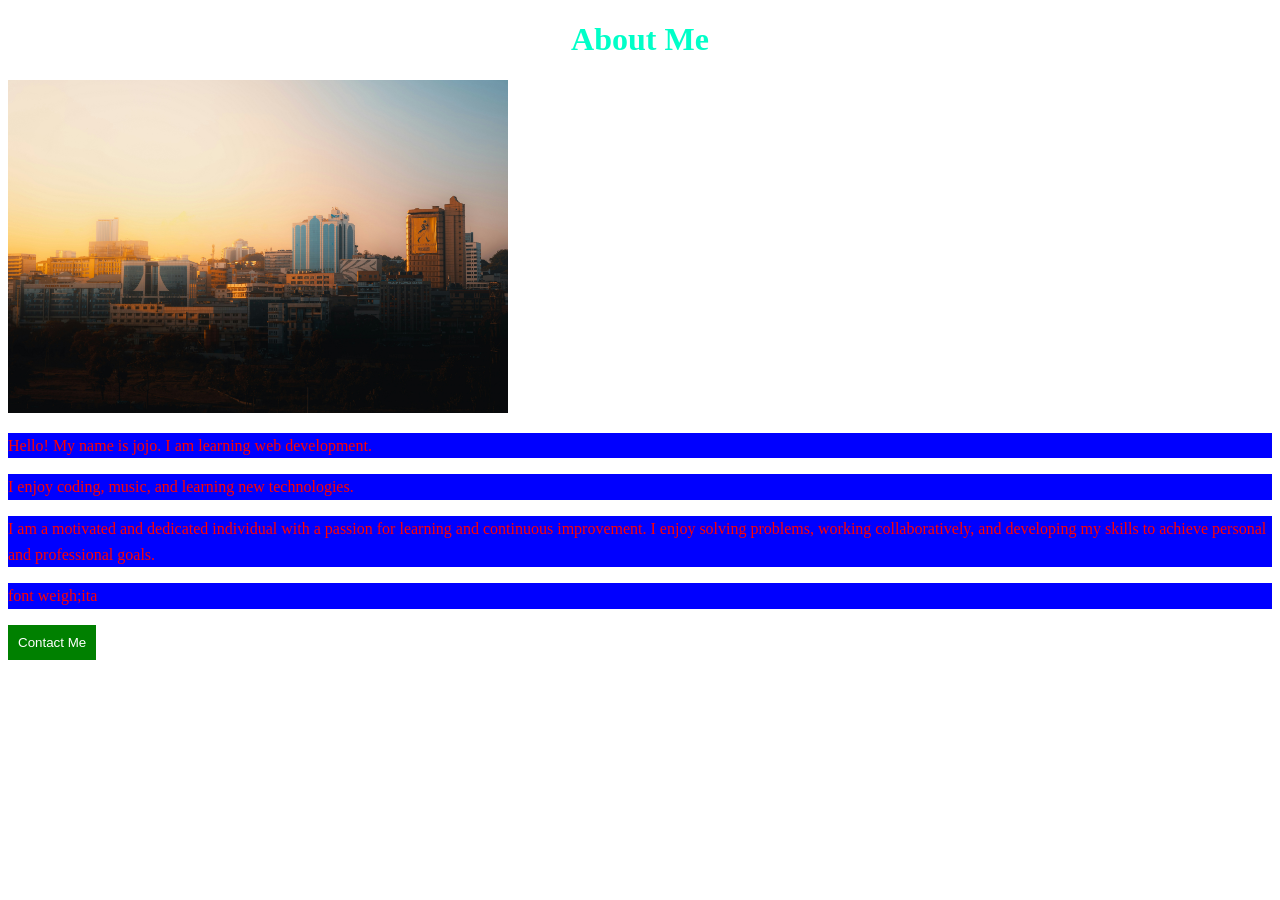
<file: index.html>
<!DOCTYPE html>
<html>
<head>
    <title>About Me</title>

    <!-- Link external CSS -->
    <link rel="stylesheet" href="css/jojo.css">
</head>
<body>

    <h1 id="main-title">About Me</h1>
<img src="images/joan_1.jpg" alt="Joan...................."  width="500" height="333">

    <p>
        Hello! My name is jojo. I am learning web development.
    </p>

    <p>
        I enjoy coding, music, and learning new technologies.
    </p>
<p>
I am a motivated and dedicated individual with a passion for learning and continuous improvement. I enjoy solving problems, working collaboratively, and developing my skills to achieve personal and professional goals.
</p>
<p>font weigh;ita</p>
    <button>Contact Me</button>

</body>
</html>
</file>
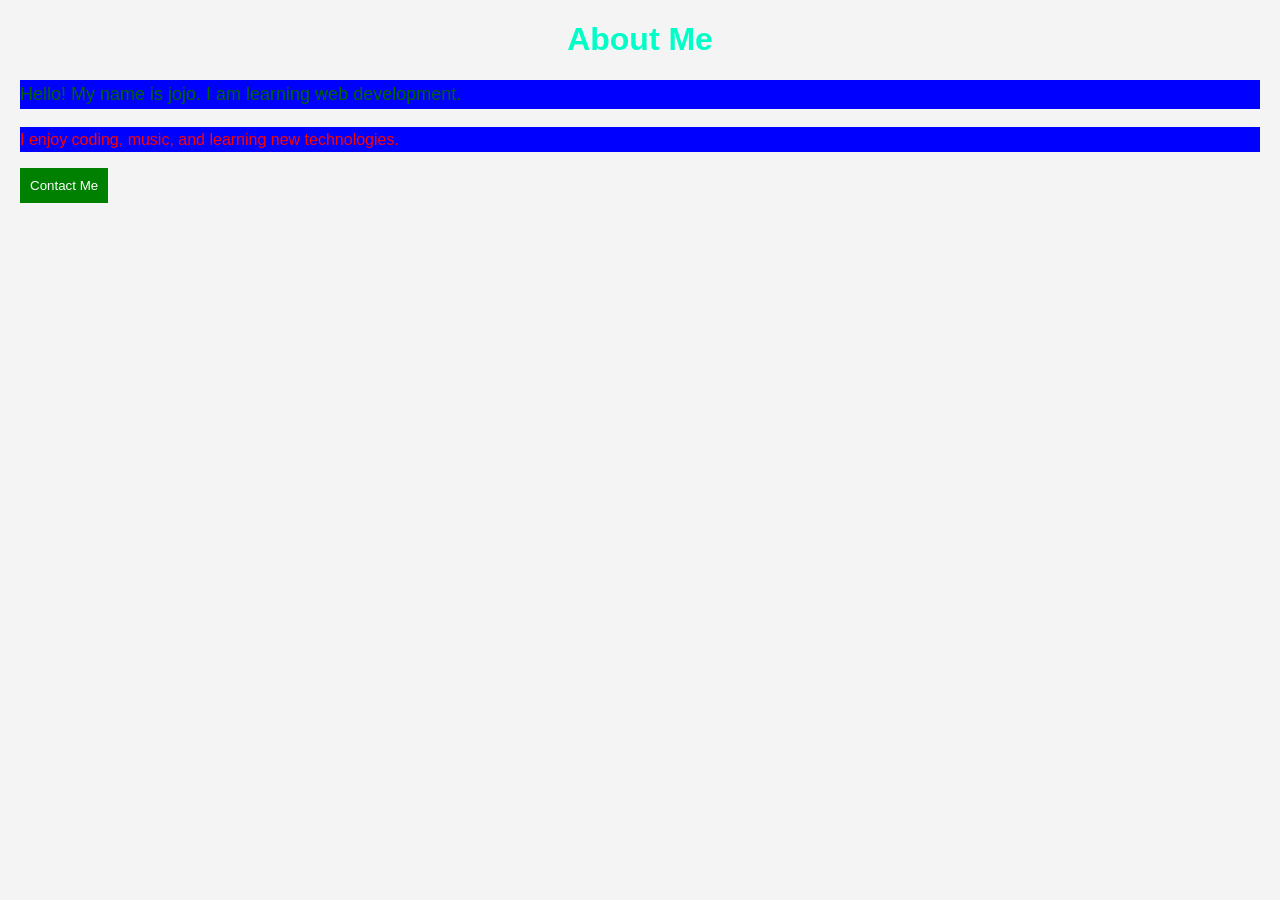
<file: jjjjj.html>
<!DOCTYPE html>
<html>
<head>
    <title>About Me</title>

    <!-- Link external CSS -->
    <link rel="stylesheet" href="jojo.css">
</head>
<body>

    <h1 id="main-title">About Me</h1>

<div class="be">
    <p class="intro">
        Hello! My name is jojo. I am learning web development.
    </p></div>

    <p>
        I enjoy coding, music, and learning new technologies.
    </p>

    <button>Contact Me</button>

</body>
</html>
</file>
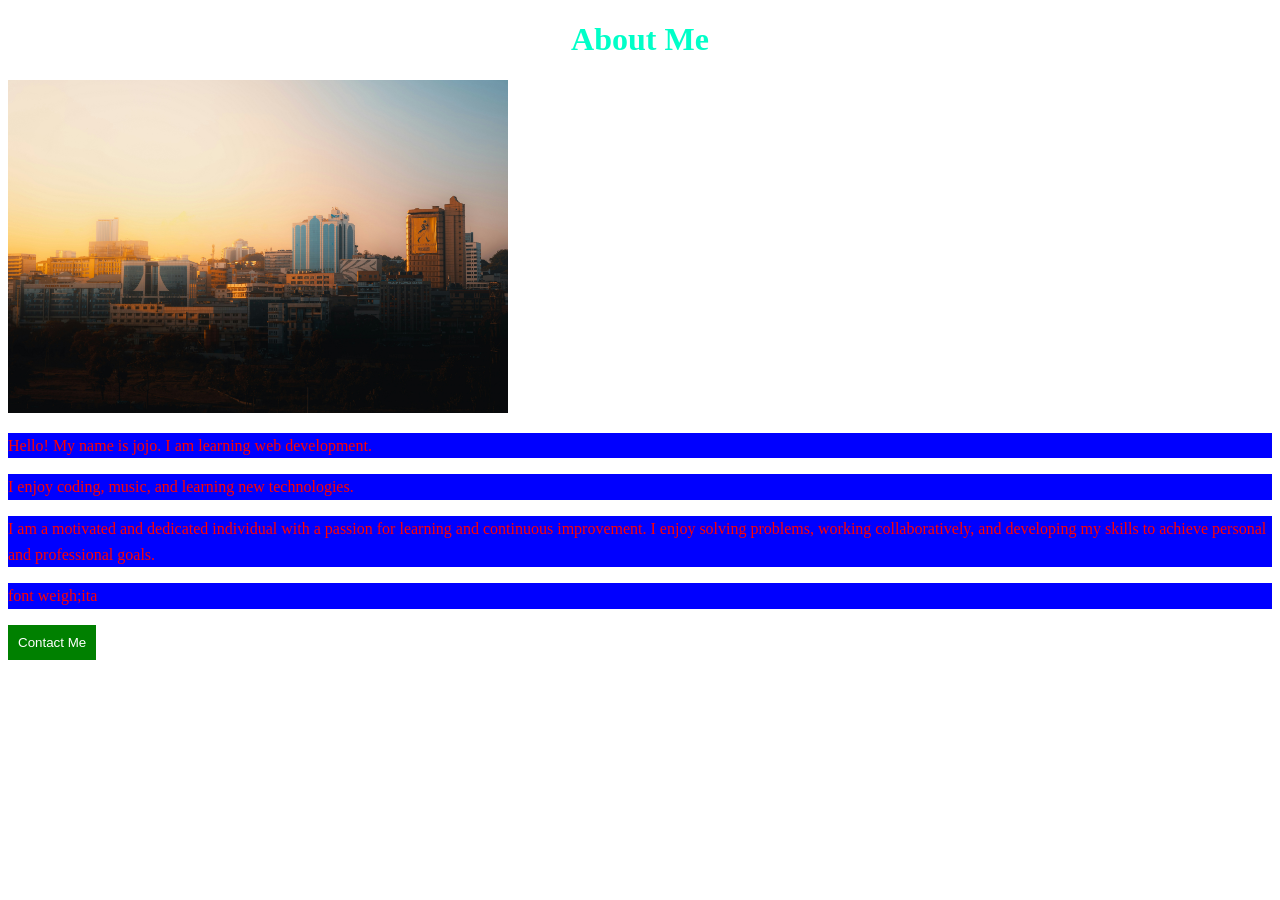
<file: jojo.html>
<!DOCTYPE html>
<html>
<head>
    <title>About Me</title>

    <!-- Link external CSS -->
    <link rel="stylesheet" href="css/jojo.css">
</head>
<body>

    <h1 id="main-title">About Me</h1>
<img src="images/joan_1.jpg" alt="Joan...................."  width="500" height="333">

    <p>
        Hello! My name is jojo. I am learning web development.
    </p>

    <p>
        I enjoy coding, music, and learning new technologies.
    </p>
<p>
I am a motivated and dedicated individual with a passion for learning and continuous improvement. I enjoy solving problems, working collaboratively, and developing my skills to achieve personal and professional goals.
</p>
<p>font weigh;ita</p>
    <button>Contact Me</button>

</body>
</html>
</file>
<file: css/jojo.css>
e page */
body {
    font-family: Arial, sans-serif;
    background-color: #f4f4f4;
    margin: 20px;
}

/* ID selector */
#main-title {
    color: rgb(0, 255, 200);
    text-align: center;
}

/* Class selector */
.intro {
    font-size: 18px;
    color: darkgreen;
}

/* Element selector */
p {
    line-height: 1.6;
    color:red;
    background-color:blue;
}

/* Button styling */
button {
    background-color: green;
    color: white;
    padding: 10px;
    border: none;
}
.be{
     background-color: rgb(42, 209, 42);
    color: rgb(39, 8, 216);
}
</file>
<file: jojo.css>
/* Style the whole page */
body {
    font-family: Arial, sans-serif;
    background-color: #f4f4f4;
    margin: 20px;
}

/* ID selector */
#main-title {
    color: rgb(0, 255, 200);
    text-align: center;
}

/* Class selector */
.intro {
    font-size: 18px;
    color: darkgreen;
}

/* Element selector */
p {
    line-height: 1.6;
    color:red;
    background-color:blue;
}

/* Button styling */
button {
    background-color: green;
    color: white;
    padding: 10px;
    border: none;
}
.be{
     background-color: rgb(42, 209, 42);
    color: rgb(39, 8, 216);
}
</file>
